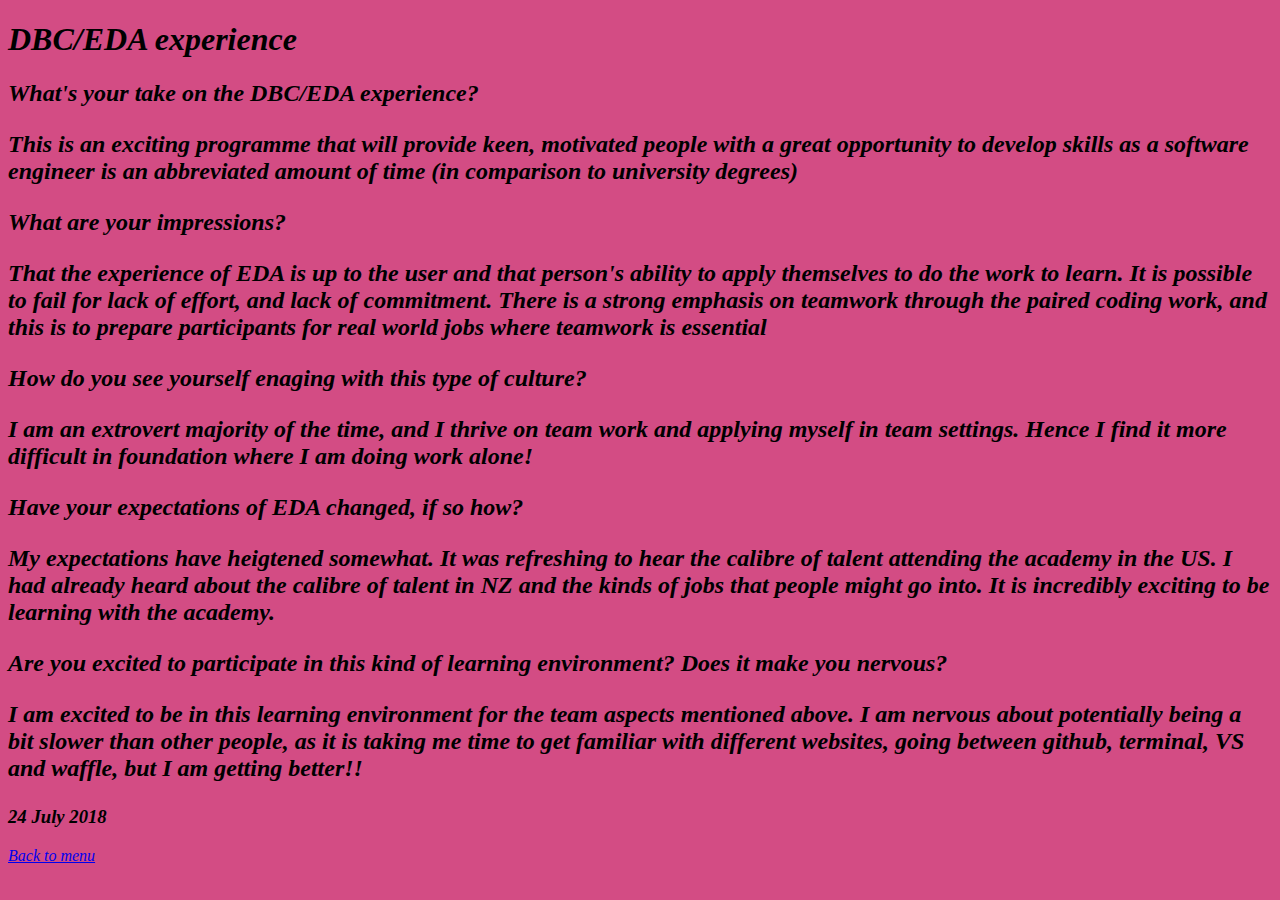
<file: blog/c1-reflection-blog.html>
<!DOCTYPE html>
<html lang="en"></html>
<html>
  <head>
    <title>Hinemoana </title>
    <meta charset="utf-8">
    <meta http-equiv="X-UA-Compatible" content="IE=edge">
    <meta name="viewport" content="width=device-width, initial-scale=1">
    <link href="styles/main.css" rel="stylesheet" type="text/css">
  </head>
  <body>
      <h1> DBC/EDA experience</h1>
    <h2><main>
      <article><header>What's your take on the DBC/EDA experience?<header/><p>This is an exciting programme that will provide keen, motivated people with a great opportunity to develop skills as a software engineer is an abbreviated amount of time (in comparison to university degrees)</p> 
        <header> What are your impressions?</header> <p>That the experience of EDA is up to the user and that person's ability to apply themselves to do the work to learn.  It is possible to fail for lack of effort, and lack of commitment.  There is a strong emphasis on teamwork through the paired coding work, and this is to prepare participants for real world jobs where teamwork is essential</p>
        <header>How do you see yourself enaging with this type of culture?</header><p>I am an extrovert majority of the time, and I thrive on team work and applying myself in team settings.  Hence I find it more difficult in foundation where I am doing work alone!</p>  
        <header>Have your expectations of EDA changed, if so how?<header><p> My expectations have heigtened somewhat.  It was refreshing to hear the calibre of talent attending the academy in the US.  I had already heard about the calibre of talent in NZ and the kinds of jobs that people might go into.  It is incredibly exciting to be learning with the academy.</p> 
        <header>Are you excited to participate in this kind of learning environment? Does it make you nervous?</header></p>I am excited to be in this learning environment for the team aspects mentioned above.  I am nervous about potentially being a bit slower than other people, as it is taking me time to get familiar with different websites, going between github, terminal, VS and waffle, but I am getting better!!</p>
    </main>
    <h3>24 July 2018</h3>
    <footer><a href="index.html">Back to menu</a></p></footer>
    <!-- this is a comment. -->
  
  </body>
</html>
</file>
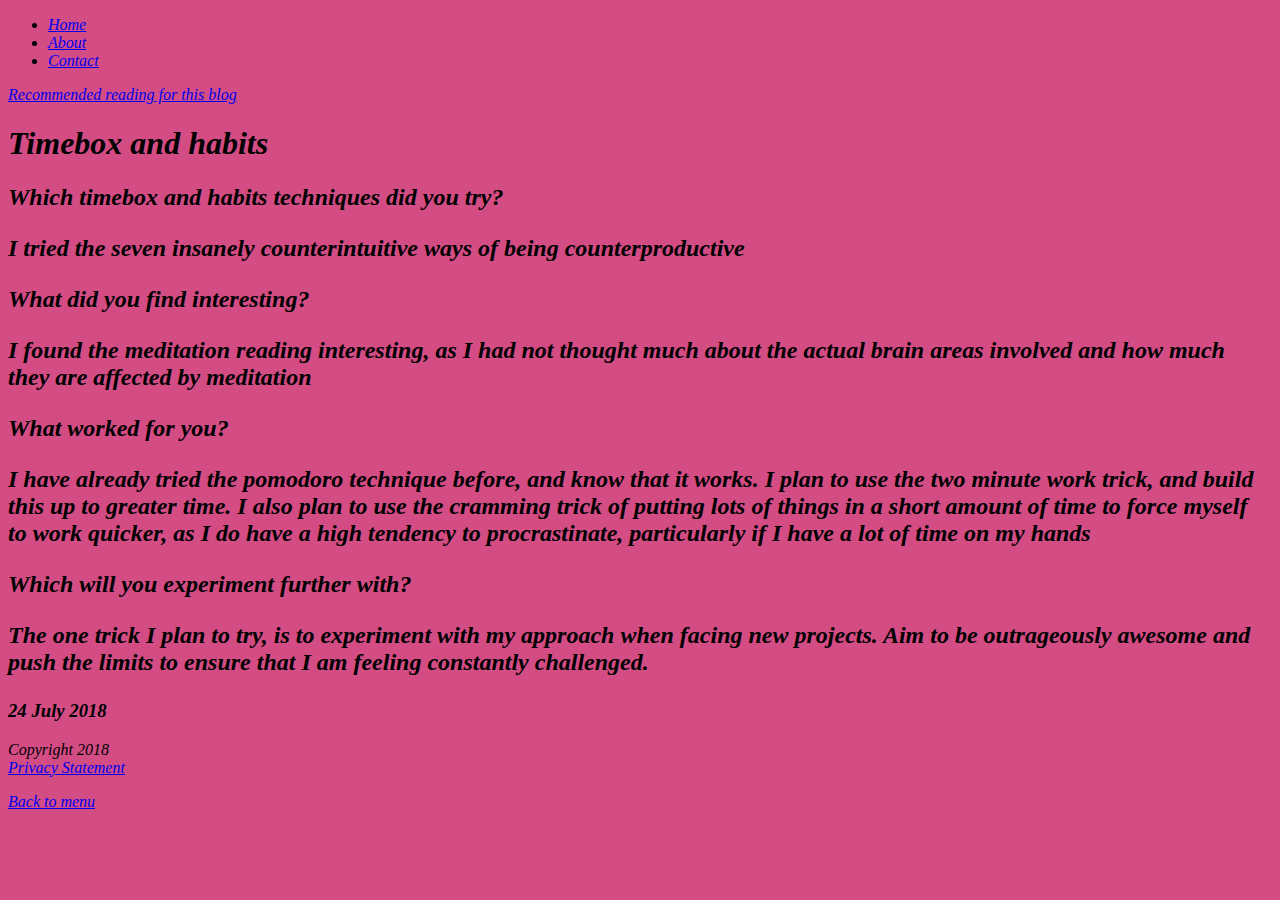
<file: blog/c1-time-and-habits-blog.html>
<!DOCTYPE html>
<html lang="en"></html>
<html>
  <head>
    <title>Hinemoana </title>
    <meta charset="utf-8">
    <meta http-equiv="X-UA-Compatible" content="IE=edge">
    <meta name="viewport" content="width=device-width, initial-scale=1">
    <link rel="stylesheet" href="styles/main.css" type="text/css">
  </head>
  <nav class="menu">
    <ul>
      <li><a href="https://www.facebook.com/marise.stuart.5">Home</a></li>
      <li><a href="https://www.linkedin.com/in/marisestuart/">About</a></li>
      <li><a href="mailto:marisestuart@hotmail.com">Contact</a></li>
    </ul>
  </nav>
  <a href="http://paidtoexist.com/counterintuitive-productivity/">Recommended reading for this blog</a>

  <body>
        <h1 id="imprint">Timebox and habits</h1>
    <h2><article><header>Which timebox and habits techniques did you try?</header><p>I tried the seven insanely counterintuitive ways of being counterproductive</p>
        <header>What did you find interesting?</header><p>I found the meditation reading interesting, as I had not thought much about the actual brain areas involved and how much they are affected by meditation</p>
        <header>What worked for you?</header><p>I have already tried the pomodoro technique before, and know that it works.  I plan to use the two minute work trick, and build this up to greater time.  I also plan to use the cramming trick of putting lots of things in a short amount of time to force myself to work quicker, as I do have a high tendency to procrastinate, particularly if I have a lot of time on my hands</p>
        <header>Which will you experiment further with?</header><p>The one trick I plan to try, is to experiment with my approach when facing new projects.  Aim to be outrageously awesome and push the limits to ensure that I am feeling constantly challenged.</p><article/></h2>
    <h3>24 July 2018</h3>
  
  </body>
  <footer>Copyright 2018</footer><a href="https://www.privacy.org.nz/further-resources/privacy-statement-generator/">Privacy Statement</a>
  <p><a href="index.html">Back to menu</a></p>
</html>
</file>
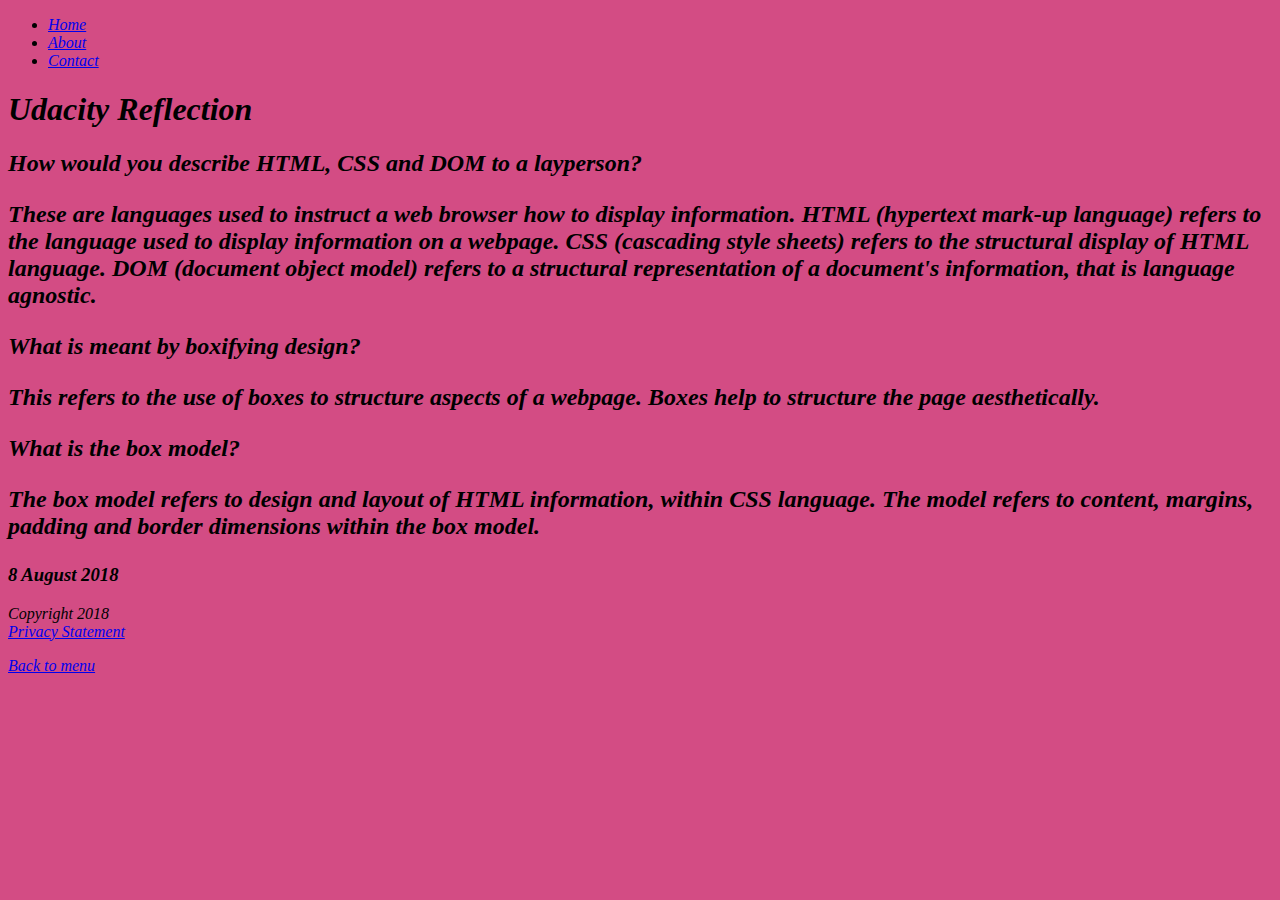
<file: blog/t2-html-css-dom-p1.html>
<!DOCTYPE html>
<html lang="en"></html>
<html>
  <head>
    <title>Hinemoana </title>
    <meta charset="utf-8">
    <meta http-equiv="X-UA-Compatible" content="IE=edge">
    <meta name="viewport" content="width=device-width, initial-scale=1">
    <link rel="stylesheet" href="styles/main.css" type="text/css">
  </head>
  <nav class="menu">
    <ul>
      <li><a href="https://www.facebook.com/marise.stuart.5">Home</a></li>
      <li><a href="https://www.linkedin.com/in/marisestuart/">About</a></li>
      <li><a href="mailto:marisestuart@hotmail.com">Contact</a></li>
    </ul>
  </nav>

  <body>
        <h1 id="strong">Udacity Reflection</h1>
    <h2><article><header><id="strong">How would you describe HTML, CSS and DOM to a layperson?</header><p> These are languages used to instruct a web browser how to display information.  HTML (hypertext mark-up language) refers to the language used to display information on a webpage.  CSS (cascading style sheets) refers to the structural display of HTML language. DOM (document object model) refers to a structural representation of a document's information, that is language agnostic.</p>
        <header><id="strong"></id>What is meant by boxifying design?</header><p>This refers to the use of boxes to structure aspects of a webpage.  Boxes help to structure the page aesthetically.</p>
        <header><id="strong"></id>What is the box model?</header><p>The box model refers to design and layout of HTML information, within CSS language.  The model refers to content, margins, padding and border dimensions within the box model.</p>
        <article/></h2>
    <h3>8 August 2018</h3>
  
  </body>
  <footer>Copyright 2018</footer><a href="https://www.privacy.org.nz/further-resources/privacy-statement-generator/">Privacy Statement</a>
  <p><a href="index.html">Back to menu</a></p>
</html>
</file>
<file: blog/styles/main.css>
h1 {
    colour: rgb(167, 48, 48)
    font-style: strong;
}

body {
    background:rgb(211, 76, 132);
    font-family: 'Noto Sans';
    font-style: italic;
    font-weight: 400;
    src: local('Noto Sans'), local('NotoSans'), url(https://fonts.gstatic.com/s/notosans/v7/o-0IIpQlx3QUlC5A4PNr6DRASf6M7VBj.woff2) format('woff2');
    unicode-range: U+0460-052F, U+1C80-1C88, U+20B4, U+2DE0-2DFF, U+A640-A69F, U+FE2E-FE2F;
  }
}
p {
    background: #666666;
    colour:  rgb(77, 0, 128);
    padding: 10px;
}
</file>
